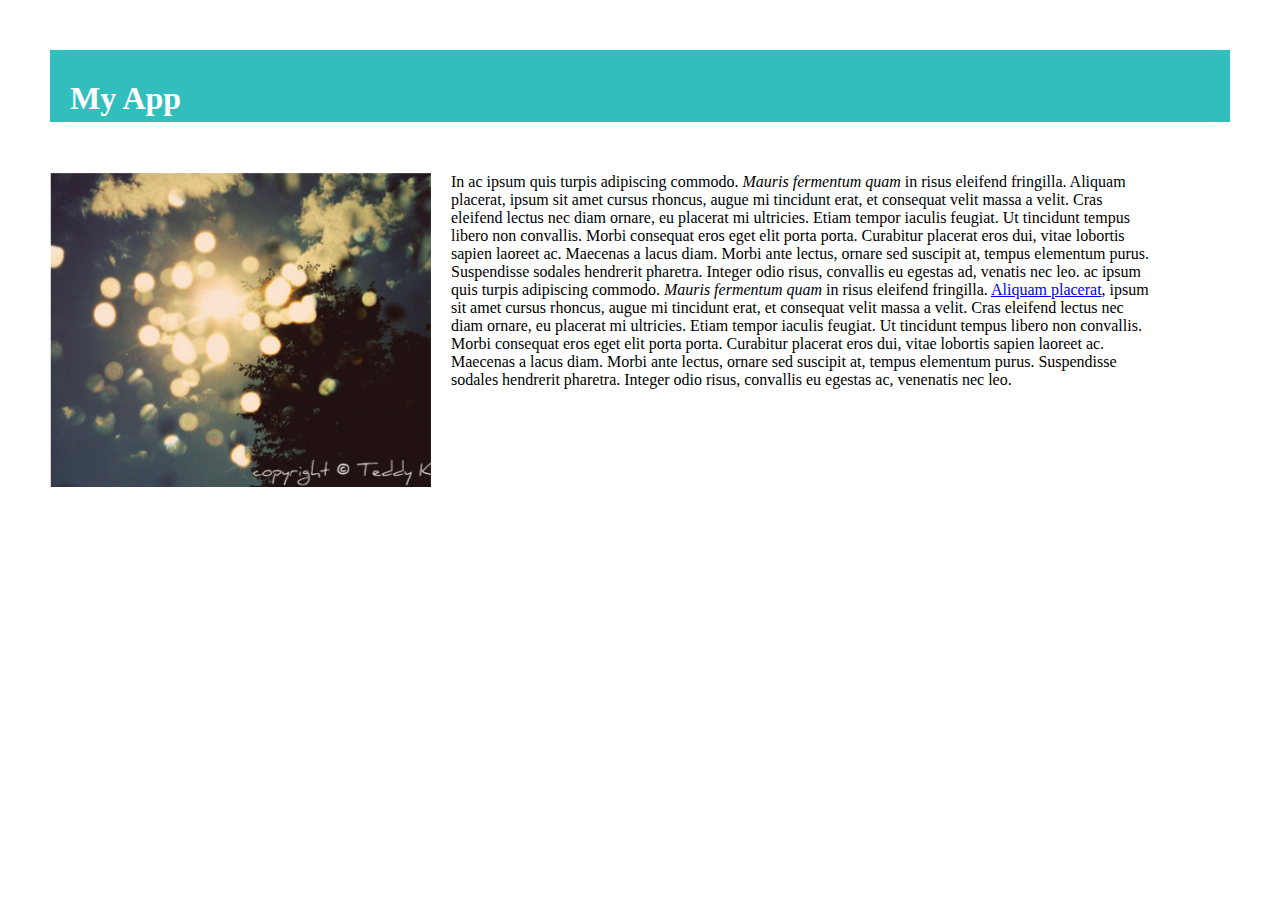
<file: toplist/index.html>
<!DOCTYPE html>
<html>
    <head>
        <link rel="stylesheet" type="text/css" href="style.css"/>
        <title>My Favourite App</title>
    </head>
    <body>
        <h1 class="title">My App</h1>
        <div class="app">
        	<div class="screenshot"><img src="images/app.png" alt="This is screenshot"></div>
        	<div class="description">
            In ac ipsum quis turpis adipiscing commodo. <em>Mauris fermentum quam</em> in risus eleifend fringilla. Aliquam placerat, ipsum sit amet cursus rhoncus, augue mi tincidunt erat, et consequat velit massa a velit. Cras eleifend lectus nec diam ornare, eu placerat mi ultricies. Etiam tempor iaculis feugiat. Ut tincidunt tempus libero non convallis. Morbi consequat eros eget elit porta porta. Curabitur placerat eros dui, vitae lobortis sapien laoreet ac. Maecenas a lacus diam. Morbi ante lectus, ornare sed suscipit at, tempus elementum purus. Suspendisse sodales hendrerit pharetra. Integer odio risus, convallis eu egestas ad, venatis nec leo. ac ipsum quis turpis adipiscing commodo. <em>Mauris fermentum quam</em> in risus eleifend fringilla. <a href="#">Aliquam placerat</a>, ipsum sit amet cursus rhoncus, augue mi tincidunt erat, et consequat velit massa a velit. Cras eleifend lectus nec diam ornare, eu placerat mi ultricies. Etiam tempor iaculis feugiat. Ut tincidunt tempus libero non convallis. Morbi consequat eros eget elit porta porta. Curabitur placerat eros dui, vitae lobortis sapien laoreet ac. Maecenas a lacus diam. Morbi ante lectus, ornare sed suscipit at, tempus elementum purus. Suspendisse sodales hendrerit pharetra. Integer odio risus, convallis eu egestas ac, venenatis nec leo.
            </div>
        </div>
    </body>
</html>
</file>
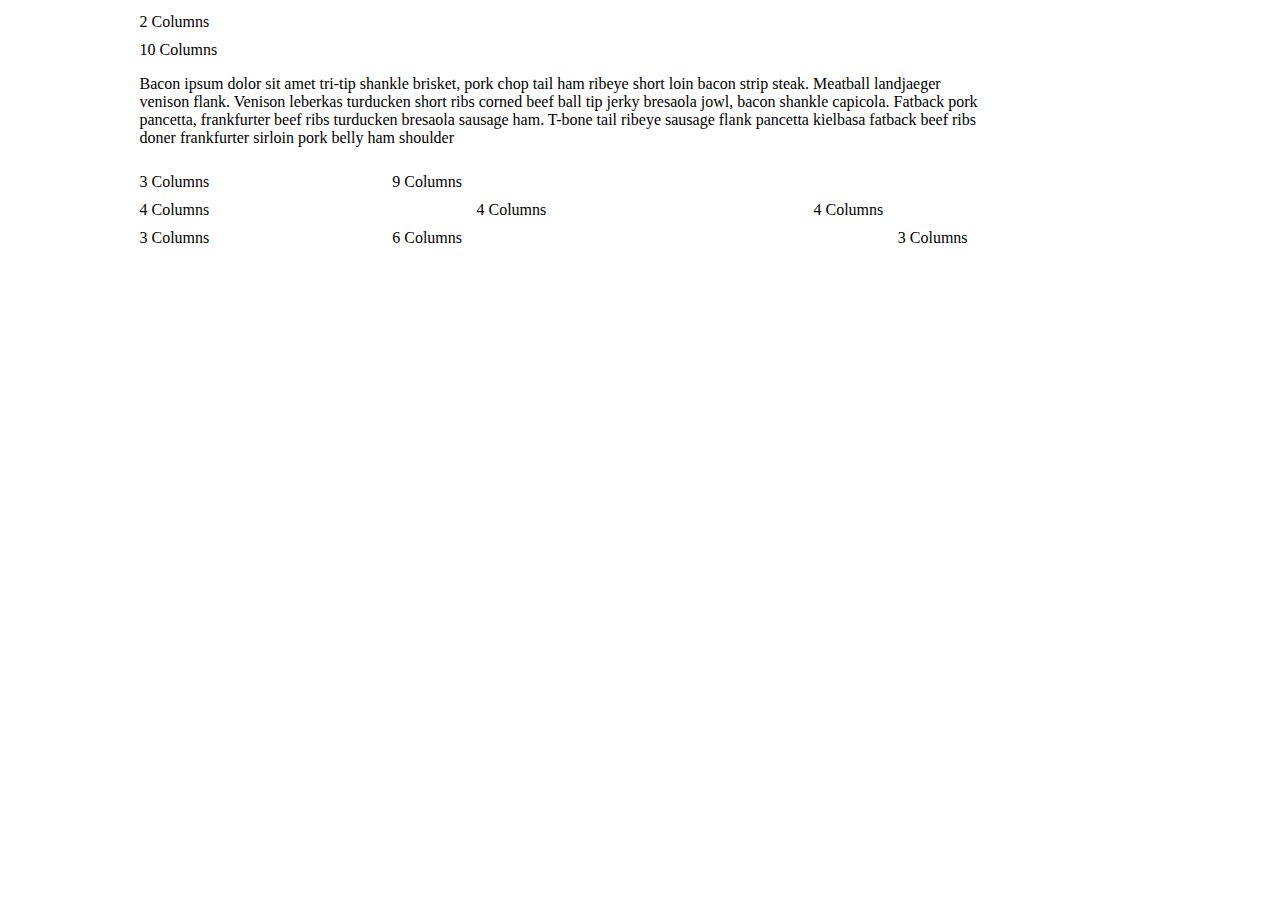
<file: portfolio/framework/test.html>
<!DOCTYPE html>
<html>
<head>
  <meta charset="utf-8">
  <title>Framework Test Page</title>
  <link rel="stylesheet" href="css/main.css">
</head>
<body>
  <div class="grid">
    <div class="row">
      <div class="col-2">2 Columns</div>
      <div class="col-10">10 Columns
      <p>Bacon ipsum dolor sit amet tri-tip shankle brisket, pork chop tail ham ribeye short loin bacon strip steak. Meatball landjaeger venison flank. Venison leberkas turducken short ribs corned beef ball tip jerky bresaola jowl, bacon shankle capicola. Fatback pork pancetta, frankfurter beef ribs turducken bresaola sausage ham. T-bone tail ribeye sausage flank pancetta kielbasa fatback beef ribs doner frankfurter sirloin pork belly ham shoulder</p>
      </div>
    </div>
    <div class="row">
      <div class="col-3">3 Columns</div>
      <div class="col-9">9 Columns</div>
    </div>
    <div class="row">
      <div class="col-4">4 Columns</div>
      <div class="col-4">4 Columns</div>
      <div class="col-4">4 Columns</div>
    </div>
    <div class="row">
      <div class="col-3">3 Columns</div>
      <div class="col-6">6 Columns</div>
      <div class="col-3">3 Columns</div>
    </div>
  </div>
</body>
</html>
</file>
<file: toplist/style.css>
/*
 *{
   outline: 1px solid red !important;
} */

* {
    -webkit-box-sizing: border-box;
    -moz-box-sizing: border-box;
    -ms-box-sizing: border-box;
    box-sizing: border-box;
}

body{
    margin: 50px;
}

h1{
    background: #33BEBE;
    color: white;
    padding-top: 30px;
    padding-left: 20px;
    padding-bottom: 5px;
}

.screenshot{
    max-width:460px;
    margin-right: 20px;
    margin-top: 30px;
}

.description{
    max-width: 705px;
    margin-top: 30px;
}

.app{
    display: flex;
    display: -webkit-flex;
}
</file>
<file: portfolio/framework/css/main.css>
/*
*{
    border:1px solid red !important;
} */

* {
    -webkit-box-sizing: border-box;
    -moz-box-sizing: border-box;
    -ms-box-sizing: border-box;
    box-sizing: border-box;
}

.grid{
    width:80%;
    margin:auto;
}

.row{
    width: 100%;
    display: flex;
    flex-wrap: wrap;
}

.col-1{
    width:7.33%;
    margin:0.5%;
}

.col-2{
    width:15.66%;
    margin:0.5%;
}

.col-3{
    width:24%;
    margin:0.5%;
}

.col-4{
    width:32.33%;
    margin:0.5%;
}

.col-5{
    width:40.66%:;
    margin:0.5%;
}

.col-6{
    width:49%;
    margin:0.5%;
}

.col-7{
    width:57.33%;
    margin:0.5%;
}

.col-8{
    width:65.66%;
    margin:0.5%;
}

.col-9{
    width:74%;
    margin:0.5%;
}

.col-10{
    width:83.33%;
    margin:0.5%;
}

.col-11{
    width:90.66%;
    margin:0.5%;
}

.col-12{
    width:99%;
    margin:0.5%;
}


/*@media only screen and (max-width:500px) {
    p{
        display: none;
    }
}  */
</file>
